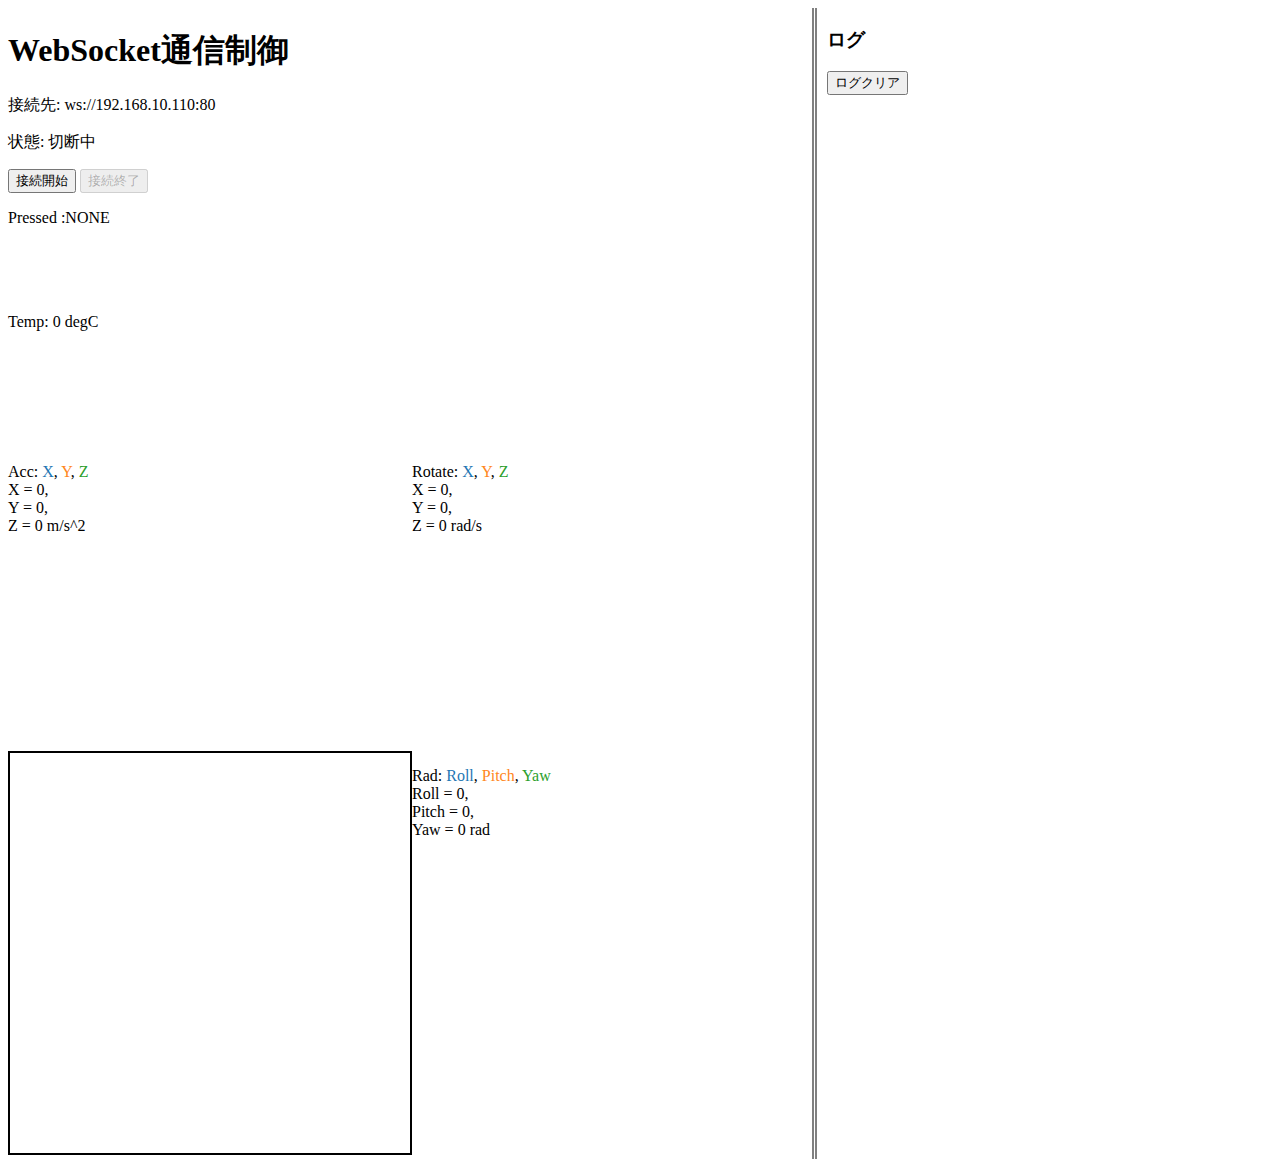
<file: data/index.html>
<!DOCTYPE html>
<html lang="ja">
    <head>
        <meta charset="UTF-8">
        <meta name="viewport" content="width=device-width, initial-scale=1.0">
        <title>WebSocket通信制御</title>
        <style>
            .datafield {
                display: flex;
                justify-content: flex-start;
            }

            .container {
                width: 100%;
                display: flex;
                box-sizing: border-box;
            }

            .XY {
                border: 2px solid black;
                background: white;
            }

            .logs {
                border-left: thick double gray;
                padding-left: 10px;
                word-break: keep-all;
            }


        </style>
    </head>
    <body>
        <div class="container">
            <div>
                <h1>WebSocket通信制御</h1>
                
                <p>接続先: <span id="serverUrl">ws://192.168.10.110:80</span></p>
                <p>状態: <span id="status">切断中</span></p>
                
                <button id="connectBtn">接続開始</button>
                <button id="disconnectBtn" disabled>接続終了</button>
                
                <!--input type="text" id="messageInput" placeholder="メッセージを入力" disabled>
                <button id="sendBtn" disabled>送信</button-->
                
                <div>
                    <p id="pressedBtn">Pressed :NONE</p>
                    <canvas id="buttons" class="buttons" width="200" height="50"></canvas>
                </div>
                <div>
                    <p id="temp">Temp: 0 degC</p>
                    <div id="tempg" class="epoch" style="height: 100px; width: 400px;"></div>
                </div>


                <div class="datafield">
                    <div>
                        <p id="acce">Acc: <font color="#1F77B4">X</font>, <font color="#FF871D">Y</font>, <font color="#2CA02C">Z</font><br>X = 0,<br>Y = 0,<br>Z = 0 m/s^2</p>
                        <div id="acc" class="epoch" style="height: 200px; width: 400px;"></div>
                        <canvas id="XY" class="XY" width="400" height="400"></canvas>
                    </div>
                    <div>
                        <p id="rotate">Rotate: <font color="#1F77B4">X</font>, <font color="#FF871D">Y</font>, <font color="#2CA02C">Z</font><br>X = 0,<br>Y = 0,<br>Z = 0 rad/s</p>
                        <div id="gyro" class="epoch" style="height: 200px; width: 400px;"></div>
                        <p id="radian">Rad: <font color="#1F77B4">Roll</font>, <font color="#FF871D">Pitch</font>, <font color="#2CA02C">Yaw</font><br>Roll = 0,<br>Pitch = 0,<br>Yaw = 0 rad</p>
                        <div id="radi" class="epoch" style="height: 200px; width: 400px;"></div>
                    </div>
                </div>
            </div>
            
            <div class="logs">
                <h3>ログ</h3>
                <div id="log"></div>
                <button onclick="clearLog()">ログクリア</button>
            </div>
        </div>

        <script src="https://ajax.aspnetcdn.com/ajax/jQuery/jquery-2.2.4.min.js"></script>
        <script src="https://d3js.org/d3.v3.min.js"></script>
        <link rel="stylesheet" type="text/css" href="css/epoch.min.css">
        <script src="js/epoch.min.js"></script>
        <script src="js/index.js"></script>
    </body>
</html>
</file>
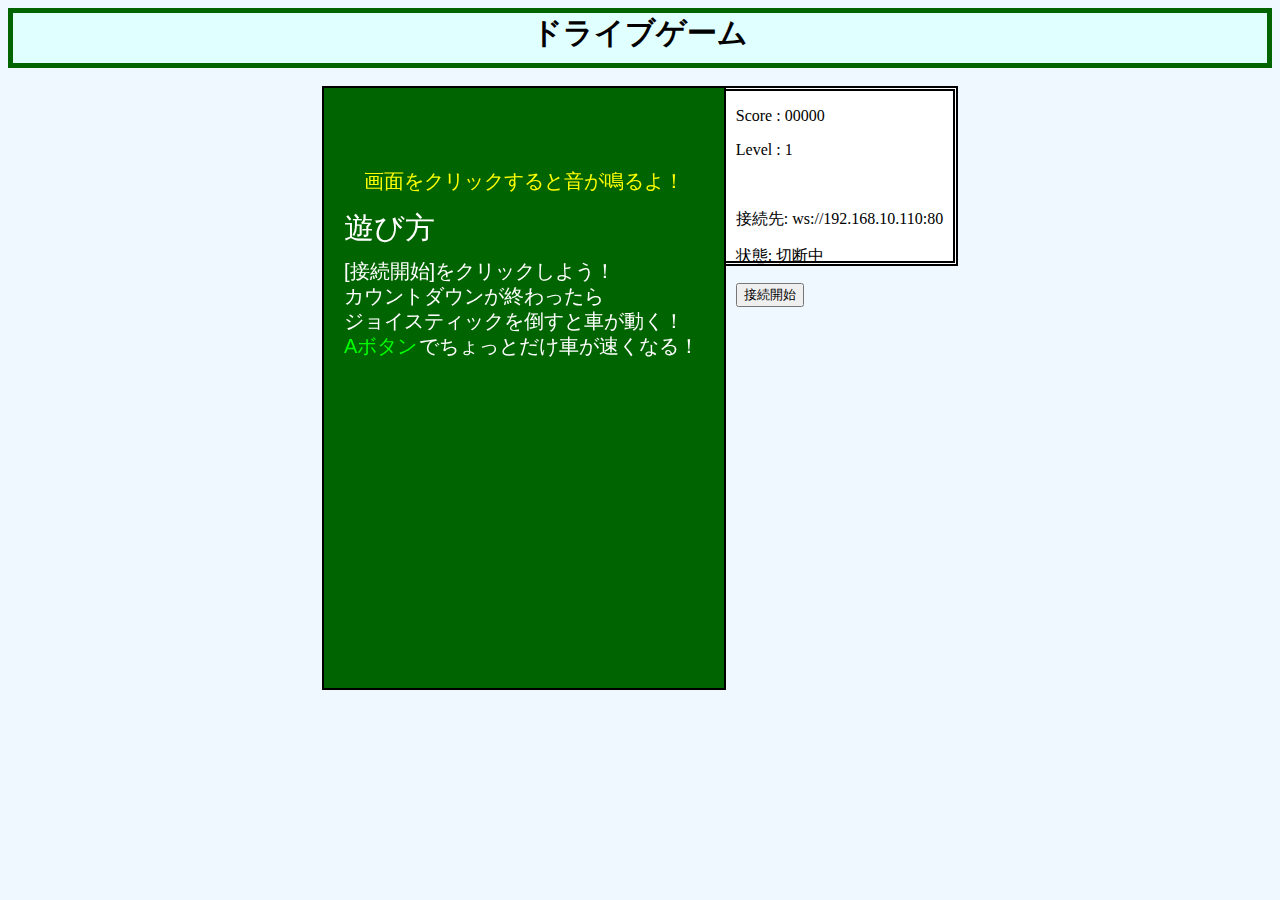
<file: data/game1.html>
<!DOCTYPE html>
<html lang="ja">
    <head>
        <meta charset="UTF-8">
        <meta name="viewport" content="width=device-width, initial-scale=1.0">
        <title>ドライブゲーム</title>
        <link rel="stylesheet" href="css/game1.css">
    </head>
    <body>
        <!--div hidden>Hello World!</div-->
        <div class="header">ドライブゲーム</div>
        <br>
        <div id="gameview" class="gameview">
            <canvas id="view" class="view" width="400" height="600"></canvas>
            <div class="score">
                <p id="score" style="font-family: 'Arial black';">Score : 00000</p>
                <p id="level" style="font-family: 'Arial black';">Level : 1</p>
                <p id="pxd" hidden>xd : 0</p>
                
                <div id="connectview" class="connectview">
                    <br>
                    <p>接続先: <span id="serverUrl">ws://192.168.10.110:80</span></p>
                    <p>状態: <span id="status">切断中</span></p>
                    
                    <button id="connectBtn">接続開始</button>
                </div>
            </div>
        </div>

        

        
        
        <script src="js/game1.js"></script>
    </body>
</html>
</file>
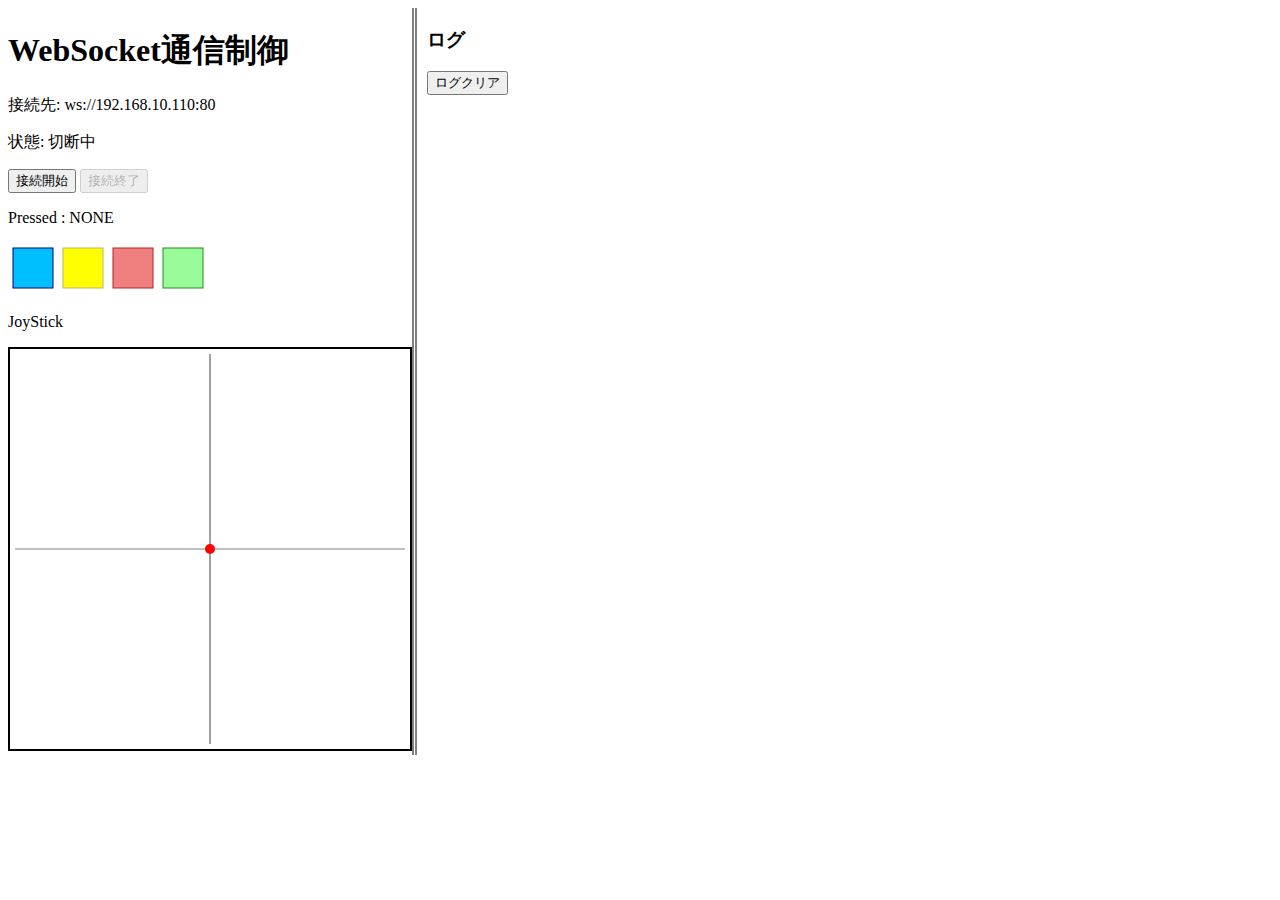
<file: data/indexV2.html>
<!DOCTYPE html>
<html lang="ja">
    <head>
        <meta charset="UTF-8">
        <meta name="viewport" content="width=device-width, initial-scale=1.0">
        <title>WebSocket通信制御</title>
        <style>
            .datafield {
                display: flex;
                justify-content: flex-start;
            }

            .container {
                width: 100%;
                display: flex;
                box-sizing: border-box;
            }

            .XY {
                border: 2px solid black;
                background: white;
            }

            .logs {
                border-left: thick double gray;
                padding-left: 10px;
                word-break: keep-all;
            }


        </style>
    </head>
    <body>
        <div class="container">
            <div>
                <h1>WebSocket通信制御</h1>
                
                <p>接続先: <span id="serverUrl">ws://192.168.10.110:80</span></p>
                <p>状態: <span id="status">切断中</span></p>
                
                <button id="connectBtn">接続開始</button>
                <button id="disconnectBtn" disabled>接続終了</button>
                
                <!--input type="text" id="messageInput" placeholder="メッセージを入力" disabled>
                <button id="sendBtn" disabled>送信</button-->
                
                <div>
                    <p id="pressedBtn">Pressed : NONE</p>
                    <canvas id="buttons" class="buttons" width="200" height="50"></canvas>
                </div>

                <div class="datafield">
                    <div>
                        <p>JoyStick</p>
                        <canvas id="XY" class="XY" width="400" height="400"></canvas>
                    </div>
                </div>
            </div>
            
            <div class="logs">
                <h3>ログ</h3>
                <div id="log"></div>
                <button onclick="clearLog()">ログクリア</button>
            </div>
        </div>

        <script src="js/indexV2.js"></script>
    </body>
</html>
</file>
<file: data/css/game1.css>
body {
    background-color: aliceblue;
}

.view {
    border: 2px solid black;
}

.gameview {
    display: flex;
    justify-content: center;
}

.header {
    height: 60px;
    background-color: lightcyan;
    box-sizing: border-box;
    border: 5px solid darkgreen;
    font-size: 30px;
    font-family: sans-serif;
    font-weight: 1000;
    text-align: center;
}

.score {
    background-color: white;
    height: 170px;
    padding-left: 10px;
    padding-right: 10px;
    border-top: 5px double;
    border-right: 5px double;
    border-bottom: 5px double;
}
</file>
<file: data/css/epoch.min.css>
.epoch .axis path,.epoch .axis line{shape-rendering:crispEdges}.epoch .axis.canvas .tick line{shape-rendering:geometricPrecision}div#_canvas_css_reference{width:0;height:0;position:absolute;top:-1000px;left:-1000px}div#_canvas_css_reference svg{position:absolute;width:0;height:0;top:-1000px;left:-1000px}.epoch{font-family:"Helvetica Neue", Helvetica, Arial, sans-serif;font-size:12pt}.epoch .axis path,.epoch .axis line{fill:transparent;stroke:#000}.epoch .axis .tick text{font-size:9pt}.epoch .line{fill:transparent;stroke-width:2px}.epoch.sparklines .line{stroke-width:1px}.epoch .area{stroke:transparent}.epoch .arc.pie{stroke:#fff;stroke-width:1.5px}.epoch .arc.pie text{stroke:transparent;fill:white;font-size:9pt}.epoch .gauge-labels .value{text-anchor:middle;font-size:140%;fill:#666}.epoch.gauge-tiny{width:120px;height:90px}.epoch.gauge-tiny .gauge-labels .value{font-size:80%}.epoch.gauge-tiny .gauge .arc.outer{stroke-width:2px}.epoch.gauge-small{width:180px;height:135px}.epoch.gauge-small .gauge-labels .value{font-size:120%}.epoch.gauge-small .gauge .arc.outer{stroke-width:3px}.epoch.gauge-medium{width:240px;height:180px}.epoch.gauge-medium .gauge .arc.outer{stroke-width:3px}.epoch.gauge-large{width:320px;height:240px}.epoch.gauge-large .gauge-labels .value{font-size:180%}.epoch .gauge .arc.outer{stroke-width:4px;stroke:#666}.epoch .gauge .arc.inner{stroke-width:1px;stroke:#555}.epoch .gauge .tick{stroke-width:1px;stroke:#555}.epoch .gauge .needle{fill:orange}.epoch .gauge .needle-base{fill:#666}.epoch div.ref.category1,.epoch.category10 div.ref.category1{background-color:#1f77b4}.epoch .category1 .line,.epoch.category10 .category1 .line{stroke:#1f77b4}.epoch .category1 .area,.epoch .category1 .dot,.epoch.category10 .category1 .area,.epoch.category10 .category1 .dot{fill:#1f77b4;stroke:transparent}.epoch .arc.category1 path,.epoch.category10 .arc.category1 path{fill:#1f77b4}.epoch .bar.category1,.epoch.category10 .bar.category1{fill:#1f77b4}.epoch div.ref.category2,.epoch.category10 div.ref.category2{background-color:#ff7f0e}.epoch .category2 .line,.epoch.category10 .category2 .line{stroke:#ff7f0e}.epoch .category2 .area,.epoch .category2 .dot,.epoch.category10 .category2 .area,.epoch.category10 .category2 .dot{fill:#ff7f0e;stroke:transparent}.epoch .arc.category2 path,.epoch.category10 .arc.category2 path{fill:#ff7f0e}.epoch .bar.category2,.epoch.category10 .bar.category2{fill:#ff7f0e}.epoch div.ref.category3,.epoch.category10 div.ref.category3{background-color:#2ca02c}.epoch .category3 .line,.epoch.category10 .category3 .line{stroke:#2ca02c}.epoch .category3 .area,.epoch .category3 .dot,.epoch.category10 .category3 .area,.epoch.category10 .category3 .dot{fill:#2ca02c;stroke:transparent}.epoch .arc.category3 path,.epoch.category10 .arc.category3 path{fill:#2ca02c}.epoch .bar.category3,.epoch.category10 .bar.category3{fill:#2ca02c}.epoch div.ref.category4,.epoch.category10 div.ref.category4{background-color:#d62728}.epoch .category4 .line,.epoch.category10 .category4 .line{stroke:#d62728}.epoch .category4 .area,.epoch .category4 .dot,.epoch.category10 .category4 .area,.epoch.category10 .category4 .dot{fill:#d62728;stroke:transparent}.epoch .arc.category4 path,.epoch.category10 .arc.category4 path{fill:#d62728}.epoch .bar.category4,.epoch.category10 .bar.category4{fill:#d62728}.epoch div.ref.category5,.epoch.category10 div.ref.category5{background-color:#9467bd}.epoch .category5 .line,.epoch.category10 .category5 .line{stroke:#9467bd}.epoch .category5 .area,.epoch .category5 .dot,.epoch.category10 .category5 .area,.epoch.category10 .category5 .dot{fill:#9467bd;stroke:transparent}.epoch .arc.category5 path,.epoch.category10 .arc.category5 path{fill:#9467bd}.epoch .bar.category5,.epoch.category10 .bar.category5{fill:#9467bd}.epoch div.ref.category6,.epoch.category10 div.ref.category6{background-color:#8c564b}.epoch .category6 .line,.epoch.category10 .category6 .line{stroke:#8c564b}.epoch .category6 .area,.epoch .category6 .dot,.epoch.category10 .category6 .area,.epoch.category10 .category6 .dot{fill:#8c564b;stroke:transparent}.epoch .arc.category6 path,.epoch.category10 .arc.category6 path{fill:#8c564b}.epoch .bar.category6,.epoch.category10 .bar.category6{fill:#8c564b}.epoch div.ref.category7,.epoch.category10 div.ref.category7{background-color:#e377c2}.epoch .category7 .line,.epoch.category10 .category7 .line{stroke:#e377c2}.epoch .category7 .area,.epoch .category7 .dot,.epoch.category10 .category7 .area,.epoch.category10 .category7 .dot{fill:#e377c2;stroke:transparent}.epoch .arc.category7 path,.epoch.category10 .arc.category7 path{fill:#e377c2}.epoch .bar.category7,.epoch.category10 .bar.category7{fill:#e377c2}.epoch div.ref.category8,.epoch.category10 div.ref.category8{background-color:#7f7f7f}.epoch .category8 .line,.epoch.category10 .category8 .line{stroke:#7f7f7f}.epoch .category8 .area,.epoch .category8 .dot,.epoch.category10 .category8 .area,.epoch.category10 .category8 .dot{fill:#7f7f7f;stroke:transparent}.epoch .arc.category8 path,.epoch.category10 .arc.category8 path{fill:#7f7f7f}.epoch .bar.category8,.epoch.category10 .bar.category8{fill:#7f7f7f}.epoch div.ref.category9,.epoch.category10 div.ref.category9{background-color:#bcbd22}.epoch .category9 .line,.epoch.category10 .category9 .line{stroke:#bcbd22}.epoch .category9 .area,.epoch .category9 .dot,.epoch.category10 .category9 .area,.epoch.category10 .category9 .dot{fill:#bcbd22;stroke:transparent}.epoch .arc.category9 path,.epoch.category10 .arc.category9 path{fill:#bcbd22}.epoch .bar.category9,.epoch.category10 .bar.category9{fill:#bcbd22}.epoch div.ref.category10,.epoch.category10 div.ref.category10{background-color:#17becf}.epoch .category10 .line,.epoch.category10 .category10 .line{stroke:#17becf}.epoch .category10 .area,.epoch .category10 .dot,.epoch.category10 .category10 .area,.epoch.category10 .category10 .dot{fill:#17becf;stroke:transparent}.epoch .arc.category10 path,.epoch.category10 .arc.category10 path{fill:#17becf}.epoch .bar.category10,.epoch.category10 .bar.category10{fill:#17becf}.epoch.category20 div.ref.category1{background-color:#1f77b4}.epoch.category20 .category1 .line{stroke:#1f77b4}.epoch.category20 .category1 .area,.epoch.category20 .category1 .dot{fill:#1f77b4;stroke:transparent}.epoch.category20 .arc.category1 path{fill:#1f77b4}.epoch.category20 .bar.category1{fill:#1f77b4}.epoch.category20 div.ref.category2{background-color:#aec7e8}.epoch.category20 .category2 .line{stroke:#aec7e8}.epoch.category20 .category2 .area,.epoch.category20 .category2 .dot{fill:#aec7e8;stroke:transparent}.epoch.category20 .arc.category2 path{fill:#aec7e8}.epoch.category20 .bar.category2{fill:#aec7e8}.epoch.category20 div.ref.category3{background-color:#ff7f0e}.epoch.category20 .category3 .line{stroke:#ff7f0e}.epoch.category20 .category3 .area,.epoch.category20 .category3 .dot{fill:#ff7f0e;stroke:transparent}.epoch.category20 .arc.category3 path{fill:#ff7f0e}.epoch.category20 .bar.category3{fill:#ff7f0e}.epoch.category20 div.ref.category4{background-color:#ffbb78}.epoch.category20 .category4 .line{stroke:#ffbb78}.epoch.category20 .category4 .area,.epoch.category20 .category4 .dot{fill:#ffbb78;stroke:transparent}.epoch.category20 .arc.category4 path{fill:#ffbb78}.epoch.category20 .bar.category4{fill:#ffbb78}.epoch.category20 div.ref.category5{background-color:#2ca02c}.epoch.category20 .category5 .line{stroke:#2ca02c}.epoch.category20 .category5 .area,.epoch.category20 .category5 .dot{fill:#2ca02c;stroke:transparent}.epoch.category20 .arc.category5 path{fill:#2ca02c}.epoch.category20 .bar.category5{fill:#2ca02c}.epoch.category20 div.ref.category6{background-color:#98df8a}.epoch.category20 .category6 .line{stroke:#98df8a}.epoch.category20 .category6 .area,.epoch.category20 .category6 .dot{fill:#98df8a;stroke:transparent}.epoch.category20 .arc.category6 path{fill:#98df8a}.epoch.category20 .bar.category6{fill:#98df8a}.epoch.category20 div.ref.category7{background-color:#d62728}.epoch.category20 .category7 .line{stroke:#d62728}.epoch.category20 .category7 .area,.epoch.category20 .category7 .dot{fill:#d62728;stroke:transparent}.epoch.category20 .arc.category7 path{fill:#d62728}.epoch.category20 .bar.category7{fill:#d62728}.epoch.category20 div.ref.category8{background-color:#ff9896}.epoch.category20 .category8 .line{stroke:#ff9896}.epoch.category20 .category8 .area,.epoch.category20 .category8 .dot{fill:#ff9896;stroke:transparent}.epoch.category20 .arc.category8 path{fill:#ff9896}.epoch.category20 .bar.category8{fill:#ff9896}.epoch.category20 div.ref.category9{background-color:#9467bd}.epoch.category20 .category9 .line{stroke:#9467bd}.epoch.category20 .category9 .area,.epoch.category20 .category9 .dot{fill:#9467bd;stroke:transparent}.epoch.category20 .arc.category9 path{fill:#9467bd}.epoch.category20 .bar.category9{fill:#9467bd}.epoch.category20 div.ref.category10{background-color:#c5b0d5}.epoch.category20 .category10 .line{stroke:#c5b0d5}.epoch.category20 .category10 .area,.epoch.category20 .category10 .dot{fill:#c5b0d5;stroke:transparent}.epoch.category20 .arc.category10 path{fill:#c5b0d5}.epoch.category20 .bar.category10{fill:#c5b0d5}.epoch.category20 div.ref.category11{background-color:#8c564b}.epoch.category20 .category11 .line{stroke:#8c564b}.epoch.category20 .category11 .area,.epoch.category20 .category11 .dot{fill:#8c564b;stroke:transparent}.epoch.category20 .arc.category11 path{fill:#8c564b}.epoch.category20 .bar.category11{fill:#8c564b}.epoch.category20 div.ref.category12{background-color:#c49c94}.epoch.category20 .category12 .line{stroke:#c49c94}.epoch.category20 .category12 .area,.epoch.category20 .category12 .dot{fill:#c49c94;stroke:transparent}.epoch.category20 .arc.category12 path{fill:#c49c94}.epoch.category20 .bar.category12{fill:#c49c94}.epoch.category20 div.ref.category13{background-color:#e377c2}.epoch.category20 .category13 .line{stroke:#e377c2}.epoch.category20 .category13 .area,.epoch.category20 .category13 .dot{fill:#e377c2;stroke:transparent}.epoch.category20 .arc.category13 path{fill:#e377c2}.epoch.category20 .bar.category13{fill:#e377c2}.epoch.category20 div.ref.category14{background-color:#f7b6d2}.epoch.category20 .category14 .line{stroke:#f7b6d2}.epoch.category20 .category14 .area,.epoch.category20 .category14 .dot{fill:#f7b6d2;stroke:transparent}.epoch.category20 .arc.category14 path{fill:#f7b6d2}.epoch.category20 .bar.category14{fill:#f7b6d2}.epoch.category20 div.ref.category15{background-color:#7f7f7f}.epoch.category20 .category15 .line{stroke:#7f7f7f}.epoch.category20 .category15 .area,.epoch.category20 .category15 .dot{fill:#7f7f7f;stroke:transparent}.epoch.category20 .arc.category15 path{fill:#7f7f7f}.epoch.category20 .bar.category15{fill:#7f7f7f}.epoch.category20 div.ref.category16{background-color:#c7c7c7}.epoch.category20 .category16 .line{stroke:#c7c7c7}.epoch.category20 .category16 .area,.epoch.category20 .category16 .dot{fill:#c7c7c7;stroke:transparent}.epoch.category20 .arc.category16 path{fill:#c7c7c7}.epoch.category20 .bar.category16{fill:#c7c7c7}.epoch.category20 div.ref.category17{background-color:#bcbd22}.epoch.category20 .category17 .line{stroke:#bcbd22}.epoch.category20 .category17 .area,.epoch.category20 .category17 .dot{fill:#bcbd22;stroke:transparent}.epoch.category20 .arc.category17 path{fill:#bcbd22}.epoch.category20 .bar.category17{fill:#bcbd22}.epoch.category20 div.ref.category18{background-color:#dbdb8d}.epoch.category20 .category18 .line{stroke:#dbdb8d}.epoch.category20 .category18 .area,.epoch.category20 .category18 .dot{fill:#dbdb8d;stroke:transparent}.epoch.category20 .arc.category18 path{fill:#dbdb8d}.epoch.category20 .bar.category18{fill:#dbdb8d}.epoch.category20 div.ref.category19{background-color:#17becf}.epoch.category20 .category19 .line{stroke:#17becf}.epoch.category20 .category19 .area,.epoch.category20 .category19 .dot{fill:#17becf;stroke:transparent}.epoch.category20 .arc.category19 path{fill:#17becf}.epoch.category20 .bar.category19{fill:#17becf}.epoch.category20 div.ref.category20{background-color:#9edae5}.epoch.category20 .category20 .line{stroke:#9edae5}.epoch.category20 .category20 .area,.epoch.category20 .category20 .dot{fill:#9edae5;stroke:transparent}.epoch.category20 .arc.category20 path{fill:#9edae5}.epoch.category20 .bar.category20{fill:#9edae5}.epoch.category20b div.ref.category1{background-color:#393b79}.epoch.category20b .category1 .line{stroke:#393b79}.epoch.category20b .category1 .area,.epoch.category20b .category1 .dot{fill:#393b79;stroke:transparent}.epoch.category20b .arc.category1 path{fill:#393b79}.epoch.category20b .bar.category1{fill:#393b79}.epoch.category20b div.ref.category2{background-color:#5254a3}.epoch.category20b .category2 .line{stroke:#5254a3}.epoch.category20b .category2 .area,.epoch.category20b .category2 .dot{fill:#5254a3;stroke:transparent}.epoch.category20b .arc.category2 path{fill:#5254a3}.epoch.category20b .bar.category2{fill:#5254a3}.epoch.category20b div.ref.category3{background-color:#6b6ecf}.epoch.category20b .category3 .line{stroke:#6b6ecf}.epoch.category20b .category3 .area,.epoch.category20b .category3 .dot{fill:#6b6ecf;stroke:transparent}.epoch.category20b .arc.category3 path{fill:#6b6ecf}.epoch.category20b .bar.category3{fill:#6b6ecf}.epoch.category20b div.ref.category4{background-color:#9c9ede}.epoch.category20b .category4 .line{stroke:#9c9ede}.epoch.category20b .category4 .area,.epoch.category20b .category4 .dot{fill:#9c9ede;stroke:transparent}.epoch.category20b .arc.category4 path{fill:#9c9ede}.epoch.category20b .bar.category4{fill:#9c9ede}.epoch.category20b div.ref.category5{background-color:#637939}.epoch.category20b .category5 .line{stroke:#637939}.epoch.category20b .category5 .area,.epoch.category20b .category5 .dot{fill:#637939;stroke:transparent}.epoch.category20b .arc.category5 path{fill:#637939}.epoch.category20b .bar.category5{fill:#637939}.epoch.category20b div.ref.category6{background-color:#8ca252}.epoch.category20b .category6 .line{stroke:#8ca252}.epoch.category20b .category6 .area,.epoch.category20b .category6 .dot{fill:#8ca252;stroke:transparent}.epoch.category20b .arc.category6 path{fill:#8ca252}.epoch.category20b .bar.category6{fill:#8ca252}.epoch.category20b div.ref.category7{background-color:#b5cf6b}.epoch.category20b .category7 .line{stroke:#b5cf6b}.epoch.category20b .category7 .area,.epoch.category20b .category7 .dot{fill:#b5cf6b;stroke:transparent}.epoch.category20b .arc.category7 path{fill:#b5cf6b}.epoch.category20b .bar.category7{fill:#b5cf6b}.epoch.category20b div.ref.category8{background-color:#cedb9c}.epoch.category20b .category8 .line{stroke:#cedb9c}.epoch.category20b .category8 .area,.epoch.category20b .category8 .dot{fill:#cedb9c;stroke:transparent}.epoch.category20b .arc.category8 path{fill:#cedb9c}.epoch.category20b .bar.category8{fill:#cedb9c}.epoch.category20b div.ref.category9{background-color:#8c6d31}.epoch.category20b .category9 .line{stroke:#8c6d31}.epoch.category20b .category9 .area,.epoch.category20b .category9 .dot{fill:#8c6d31;stroke:transparent}.epoch.category20b .arc.category9 path{fill:#8c6d31}.epoch.category20b .bar.category9{fill:#8c6d31}.epoch.category20b div.ref.category10{background-color:#bd9e39}.epoch.category20b .category10 .line{stroke:#bd9e39}.epoch.category20b .category10 .area,.epoch.category20b .category10 .dot{fill:#bd9e39;stroke:transparent}.epoch.category20b .arc.category10 path{fill:#bd9e39}.epoch.category20b .bar.category10{fill:#bd9e39}.epoch.category20b div.ref.category11{background-color:#e7ba52}.epoch.category20b .category11 .line{stroke:#e7ba52}.epoch.category20b .category11 .area,.epoch.category20b .category11 .dot{fill:#e7ba52;stroke:transparent}.epoch.category20b .arc.category11 path{fill:#e7ba52}.epoch.category20b .bar.category11{fill:#e7ba52}.epoch.category20b div.ref.category12{background-color:#e7cb94}.epoch.category20b .category12 .line{stroke:#e7cb94}.epoch.category20b .category12 .area,.epoch.category20b .category12 .dot{fill:#e7cb94;stroke:transparent}.epoch.category20b .arc.category12 path{fill:#e7cb94}.epoch.category20b .bar.category12{fill:#e7cb94}.epoch.category20b div.ref.category13{background-color:#843c39}.epoch.category20b .category13 .line{stroke:#843c39}.epoch.category20b .category13 .area,.epoch.category20b .category13 .dot{fill:#843c39;stroke:transparent}.epoch.category20b .arc.category13 path{fill:#843c39}.epoch.category20b .bar.category13{fill:#843c39}.epoch.category20b div.ref.category14{background-color:#ad494a}.epoch.category20b .category14 .line{stroke:#ad494a}.epoch.category20b .category14 .area,.epoch.category20b .category14 .dot{fill:#ad494a;stroke:transparent}.epoch.category20b .arc.category14 path{fill:#ad494a}.epoch.category20b .bar.category14{fill:#ad494a}.epoch.category20b div.ref.category15{background-color:#d6616b}.epoch.category20b .category15 .line{stroke:#d6616b}.epoch.category20b .category15 .area,.epoch.category20b .category15 .dot{fill:#d6616b;stroke:transparent}.epoch.category20b .arc.category15 path{fill:#d6616b}.epoch.category20b .bar.category15{fill:#d6616b}.epoch.category20b div.ref.category16{background-color:#e7969c}.epoch.category20b .category16 .line{stroke:#e7969c}.epoch.category20b .category16 .area,.epoch.category20b .category16 .dot{fill:#e7969c;stroke:transparent}.epoch.category20b .arc.category16 path{fill:#e7969c}.epoch.category20b .bar.category16{fill:#e7969c}.epoch.category20b div.ref.category17{background-color:#7b4173}.epoch.category20b .category17 .line{stroke:#7b4173}.epoch.category20b .category17 .area,.epoch.category20b .category17 .dot{fill:#7b4173;stroke:transparent}.epoch.category20b .arc.category17 path{fill:#7b4173}.epoch.category20b .bar.category17{fill:#7b4173}.epoch.category20b div.ref.category18{background-color:#a55194}.epoch.category20b .category18 .line{stroke:#a55194}.epoch.category20b .category18 .area,.epoch.category20b .category18 .dot{fill:#a55194;stroke:transparent}.epoch.category20b .arc.category18 path{fill:#a55194}.epoch.category20b .bar.category18{fill:#a55194}.epoch.category20b div.ref.category19{background-color:#ce6dbd}.epoch.category20b .category19 .line{stroke:#ce6dbd}.epoch.category20b .category19 .area,.epoch.category20b .category19 .dot{fill:#ce6dbd;stroke:transparent}.epoch.category20b .arc.category19 path{fill:#ce6dbd}.epoch.category20b .bar.category19{fill:#ce6dbd}.epoch.category20b div.ref.category20{background-color:#de9ed6}.epoch.category20b .category20 .line{stroke:#de9ed6}.epoch.category20b .category20 .area,.epoch.category20b .category20 .dot{fill:#de9ed6;stroke:transparent}.epoch.category20b .arc.category20 path{fill:#de9ed6}.epoch.category20b .bar.category20{fill:#de9ed6}.epoch.category20c div.ref.category1{background-color:#3182bd}.epoch.category20c .category1 .line{stroke:#3182bd}.epoch.category20c .category1 .area,.epoch.category20c .category1 .dot{fill:#3182bd;stroke:transparent}.epoch.category20c .arc.category1 path{fill:#3182bd}.epoch.category20c .bar.category1{fill:#3182bd}.epoch.category20c div.ref.category2{background-color:#6baed6}.epoch.category20c .category2 .line{stroke:#6baed6}.epoch.category20c .category2 .area,.epoch.category20c .category2 .dot{fill:#6baed6;stroke:transparent}.epoch.category20c .arc.category2 path{fill:#6baed6}.epoch.category20c .bar.category2{fill:#6baed6}.epoch.category20c div.ref.category3{background-color:#9ecae1}.epoch.category20c .category3 .line{stroke:#9ecae1}.epoch.category20c .category3 .area,.epoch.category20c .category3 .dot{fill:#9ecae1;stroke:transparent}.epoch.category20c .arc.category3 path{fill:#9ecae1}.epoch.category20c .bar.category3{fill:#9ecae1}.epoch.category20c div.ref.category4{background-color:#c6dbef}.epoch.category20c .category4 .line{stroke:#c6dbef}.epoch.category20c .category4 .area,.epoch.category20c .category4 .dot{fill:#c6dbef;stroke:transparent}.epoch.category20c .arc.category4 path{fill:#c6dbef}.epoch.category20c .bar.category4{fill:#c6dbef}.epoch.category20c div.ref.category5{background-color:#e6550d}.epoch.category20c .category5 .line{stroke:#e6550d}.epoch.category20c .category5 .area,.epoch.category20c .category5 .dot{fill:#e6550d;stroke:transparent}.epoch.category20c .arc.category5 path{fill:#e6550d}.epoch.category20c .bar.category5{fill:#e6550d}.epoch.category20c div.ref.category6{background-color:#fd8d3c}.epoch.category20c .category6 .line{stroke:#fd8d3c}.epoch.category20c .category6 .area,.epoch.category20c .category6 .dot{fill:#fd8d3c;stroke:transparent}.epoch.category20c .arc.category6 path{fill:#fd8d3c}.epoch.category20c .bar.category6{fill:#fd8d3c}.epoch.category20c div.ref.category7{background-color:#fdae6b}.epoch.category20c .category7 .line{stroke:#fdae6b}.epoch.category20c .category7 .area,.epoch.category20c .category7 .dot{fill:#fdae6b;stroke:transparent}.epoch.category20c .arc.category7 path{fill:#fdae6b}.epoch.category20c .bar.category7{fill:#fdae6b}.epoch.category20c div.ref.category8{background-color:#fdd0a2}.epoch.category20c .category8 .line{stroke:#fdd0a2}.epoch.category20c .category8 .area,.epoch.category20c .category8 .dot{fill:#fdd0a2;stroke:transparent}.epoch.category20c .arc.category8 path{fill:#fdd0a2}.epoch.category20c .bar.category8{fill:#fdd0a2}.epoch.category20c div.ref.category9{background-color:#31a354}.epoch.category20c .category9 .line{stroke:#31a354}.epoch.category20c .category9 .area,.epoch.category20c .category9 .dot{fill:#31a354;stroke:transparent}.epoch.category20c .arc.category9 path{fill:#31a354}.epoch.category20c .bar.category9{fill:#31a354}.epoch.category20c div.ref.category10{background-color:#74c476}.epoch.category20c .category10 .line{stroke:#74c476}.epoch.category20c .category10 .area,.epoch.category20c .category10 .dot{fill:#74c476;stroke:transparent}.epoch.category20c .arc.category10 path{fill:#74c476}.epoch.category20c .bar.category10{fill:#74c476}.epoch.category20c div.ref.category11{background-color:#a1d99b}.epoch.category20c .category11 .line{stroke:#a1d99b}.epoch.category20c .category11 .area,.epoch.category20c .category11 .dot{fill:#a1d99b;stroke:transparent}.epoch.category20c .arc.category11 path{fill:#a1d99b}.epoch.category20c .bar.category11{fill:#a1d99b}.epoch.category20c div.ref.category12{background-color:#c7e9c0}.epoch.category20c .category12 .line{stroke:#c7e9c0}.epoch.category20c .category12 .area,.epoch.category20c .category12 .dot{fill:#c7e9c0;stroke:transparent}.epoch.category20c .arc.category12 path{fill:#c7e9c0}.epoch.category20c .bar.category12{fill:#c7e9c0}.epoch.category20c div.ref.category13{background-color:#756bb1}.epoch.category20c .category13 .line{stroke:#756bb1}.epoch.category20c .category13 .area,.epoch.category20c .category13 .dot{fill:#756bb1;stroke:transparent}.epoch.category20c .arc.category13 path{fill:#756bb1}.epoch.category20c .bar.category13{fill:#756bb1}.epoch.category20c div.ref.category14{background-color:#9e9ac8}.epoch.category20c .category14 .line{stroke:#9e9ac8}.epoch.category20c .category14 .area,.epoch.category20c .category14 .dot{fill:#9e9ac8;stroke:transparent}.epoch.category20c .arc.category14 path{fill:#9e9ac8}.epoch.category20c .bar.category14{fill:#9e9ac8}.epoch.category20c div.ref.category15{background-color:#bcbddc}.epoch.category20c .category15 .line{stroke:#bcbddc}.epoch.category20c .category15 .area,.epoch.category20c .category15 .dot{fill:#bcbddc;stroke:transparent}.epoch.category20c .arc.category15 path{fill:#bcbddc}.epoch.category20c .bar.category15{fill:#bcbddc}.epoch.category20c div.ref.category16{background-color:#dadaeb}.epoch.category20c .category16 .line{stroke:#dadaeb}.epoch.category20c .category16 .area,.epoch.category20c .category16 .dot{fill:#dadaeb;stroke:transparent}.epoch.category20c .arc.category16 path{fill:#dadaeb}.epoch.category20c .bar.category16{fill:#dadaeb}.epoch.category20c div.ref.category17{background-color:#636363}.epoch.category20c .category17 .line{stroke:#636363}.epoch.category20c .category17 .area,.epoch.category20c .category17 .dot{fill:#636363;stroke:transparent}.epoch.category20c .arc.category17 path{fill:#636363}.epoch.category20c .bar.category17{fill:#636363}.epoch.category20c div.ref.category18{background-color:#969696}.epoch.category20c .category18 .line{stroke:#969696}.epoch.category20c .category18 .area,.epoch.category20c .category18 .dot{fill:#969696;stroke:transparent}.epoch.category20c .arc.category18 path{fill:#969696}.epoch.category20c .bar.category18{fill:#969696}.epoch.category20c div.ref.category19{background-color:#bdbdbd}.epoch.category20c .category19 .line{stroke:#bdbdbd}.epoch.category20c .category19 .area,.epoch.category20c .category19 .dot{fill:#bdbdbd;stroke:transparent}.epoch.category20c .arc.category19 path{fill:#bdbdbd}.epoch.category20c .bar.category19{fill:#bdbdbd}.epoch.category20c div.ref.category20{background-color:#d9d9d9}.epoch.category20c .category20 .line{stroke:#d9d9d9}.epoch.category20c .category20 .area,.epoch.category20c .category20 .dot{fill:#d9d9d9;stroke:transparent}.epoch.category20c .arc.category20 path{fill:#d9d9d9}.epoch.category20c .bar.category20{fill:#d9d9d9}.epoch .category1 .bucket,.epoch.heatmap5 .category1 .bucket{fill:#1f77b4}.epoch .category2 .bucket,.epoch.heatmap5 .category2 .bucket{fill:#2ca02c}.epoch .category3 .bucket,.epoch.heatmap5 .category3 .bucket{fill:#d62728}.epoch .category4 .bucket,.epoch.heatmap5 .category4 .bucket{fill:#8c564b}.epoch .category5 .bucket,.epoch.heatmap5 .category5 .bucket{fill:#7f7f7f}.epoch-theme-dark .epoch .axis path,.epoch-theme-dark .epoch .axis line{stroke:#d0d0d0}.epoch-theme-dark .epoch .axis .tick text{fill:#d0d0d0}.epoch-theme-dark .arc.pie{stroke:#333}.epoch-theme-dark .arc.pie text{fill:#333}.epoch-theme-dark .epoch .gauge-labels .value{fill:#BBB}.epoch-theme-dark .epoch .gauge .arc.outer{stroke:#999}.epoch-theme-dark .epoch .gauge .arc.inner{stroke:#AAA}.epoch-theme-dark .epoch .gauge .tick{stroke:#AAA}.epoch-theme-dark .epoch .gauge .needle{fill:#F3DE88}.epoch-theme-dark .epoch .gauge .needle-base{fill:#999}.epoch-theme-dark .epoch div.ref.category1,.epoch-theme-dark .epoch.category10 div.ref.category1{background-color:#909CFF}.epoch-theme-dark .epoch .category1 .line,.epoch-theme-dark .epoch.category10 .category1 .line{stroke:#909CFF}.epoch-theme-dark .epoch .category1 .area,.epoch-theme-dark .epoch .category1 .dot,.epoch-theme-dark .epoch.category10 .category1 .area,.epoch-theme-dark .epoch.category10 .category1 .dot{fill:#909CFF;stroke:transparent}.epoch-theme-dark .epoch .arc.category1 path,.epoch-theme-dark .epoch.category10 .arc.category1 path{fill:#909CFF}.epoch-theme-dark .epoch .bar.category1,.epoch-theme-dark .epoch.category10 .bar.category1{fill:#909CFF}.epoch-theme-dark .epoch div.ref.category2,.epoch-theme-dark .epoch.category10 div.ref.category2{background-color:#FFAC89}.epoch-theme-dark .epoch .category2 .line,.epoch-theme-dark .epoch.category10 .category2 .line{stroke:#FFAC89}.epoch-theme-dark .epoch .category2 .area,.epoch-theme-dark .epoch .category2 .dot,.epoch-theme-dark .epoch.category10 .category2 .area,.epoch-theme-dark .epoch.category10 .category2 .dot{fill:#FFAC89;stroke:transparent}.epoch-theme-dark .epoch .arc.category2 path,.epoch-theme-dark .epoch.category10 .arc.category2 path{fill:#FFAC89}.epoch-theme-dark .epoch .bar.category2,.epoch-theme-dark .epoch.category10 .bar.category2{fill:#FFAC89}.epoch-theme-dark .epoch div.ref.category3,.epoch-theme-dark .epoch.category10 div.ref.category3{background-color:#E889E8}.epoch-theme-dark .epoch .category3 .line,.epoch-theme-dark .epoch.category10 .category3 .line{stroke:#E889E8}.epoch-theme-dark .epoch .category3 .area,.epoch-theme-dark .epoch .category3 .dot,.epoch-theme-dark .epoch.category10 .category3 .area,.epoch-theme-dark .epoch.category10 .category3 .dot{fill:#E889E8;stroke:transparent}.epoch-theme-dark .epoch .arc.category3 path,.epoch-theme-dark .epoch.category10 .arc.category3 path{fill:#E889E8}.epoch-theme-dark .epoch .bar.category3,.epoch-theme-dark .epoch.category10 .bar.category3{fill:#E889E8}.epoch-theme-dark .epoch div.ref.category4,.epoch-theme-dark .epoch.category10 div.ref.category4{background-color:#78E8D3}.epoch-theme-dark .epoch .category4 .line,.epoch-theme-dark .epoch.category10 .category4 .line{stroke:#78E8D3}.epoch-theme-dark .epoch .category4 .area,.epoch-theme-dark .epoch .category4 .dot,.epoch-theme-dark .epoch.category10 .category4 .area,.epoch-theme-dark .epoch.category10 .category4 .dot{fill:#78E8D3;stroke:transparent}.epoch-theme-dark .epoch .arc.category4 path,.epoch-theme-dark .epoch.category10 .arc.category4 path{fill:#78E8D3}.epoch-theme-dark .epoch .bar.category4,.epoch-theme-dark .epoch.category10 .bar.category4{fill:#78E8D3}.epoch-theme-dark .epoch div.ref.category5,.epoch-theme-dark .epoch.category10 div.ref.category5{background-color:#C2FF97}.epoch-theme-dark .epoch .category5 .line,.epoch-theme-dark .epoch.category10 .category5 .line{stroke:#C2FF97}.epoch-theme-dark .epoch .category5 .area,.epoch-theme-dark .epoch .category5 .dot,.epoch-theme-dark .epoch.category10 .category5 .area,.epoch-theme-dark .epoch.category10 .category5 .dot{fill:#C2FF97;stroke:transparent}.epoch-theme-dark .epoch .arc.category5 path,.epoch-theme-dark .epoch.category10 .arc.category5 path{fill:#C2FF97}.epoch-theme-dark .epoch .bar.category5,.epoch-theme-dark .epoch.category10 .bar.category5{fill:#C2FF97}.epoch-theme-dark .epoch div.ref.category6,.epoch-theme-dark .epoch.category10 div.ref.category6{background-color:#B7BCD1}.epoch-theme-dark .epoch .category6 .line,.epoch-theme-dark .epoch.category10 .category6 .line{stroke:#B7BCD1}.epoch-theme-dark .epoch .category6 .area,.epoch-theme-dark .epoch .category6 .dot,.epoch-theme-dark .epoch.category10 .category6 .area,.epoch-theme-dark .epoch.category10 .category6 .dot{fill:#B7BCD1;stroke:transparent}.epoch-theme-dark .epoch .arc.category6 path,.epoch-theme-dark .epoch.category10 .arc.category6 path{fill:#B7BCD1}.epoch-theme-dark .epoch .bar.category6,.epoch-theme-dark .epoch.category10 .bar.category6{fill:#B7BCD1}.epoch-theme-dark .epoch div.ref.category7,.epoch-theme-dark .epoch.category10 div.ref.category7{background-color:#FF857F}.epoch-theme-dark .epoch .category7 .line,.epoch-theme-dark .epoch.category10 .category7 .line{stroke:#FF857F}.epoch-theme-dark .epoch .category7 .area,.epoch-theme-dark .epoch .category7 .dot,.epoch-theme-dark .epoch.category10 .category7 .area,.epoch-theme-dark .epoch.category10 .category7 .dot{fill:#FF857F;stroke:transparent}.epoch-theme-dark .epoch .arc.category7 path,.epoch-theme-dark .epoch.category10 .arc.category7 path{fill:#FF857F}.epoch-theme-dark .epoch .bar.category7,.epoch-theme-dark .epoch.category10 .bar.category7{fill:#FF857F}.epoch-theme-dark .epoch div.ref.category8,.epoch-theme-dark .epoch.category10 div.ref.category8{background-color:#F3DE88}.epoch-theme-dark .epoch .category8 .line,.epoch-theme-dark .epoch.category10 .category8 .line{stroke:#F3DE88}.epoch-theme-dark .epoch .category8 .area,.epoch-theme-dark .epoch .category8 .dot,.epoch-theme-dark .epoch.category10 .category8 .area,.epoch-theme-dark .epoch.category10 .category8 .dot{fill:#F3DE88;stroke:transparent}.epoch-theme-dark .epoch .arc.category8 path,.epoch-theme-dark .epoch.category10 .arc.category8 path{fill:#F3DE88}.epoch-theme-dark .epoch .bar.category8,.epoch-theme-dark .epoch.category10 .bar.category8{fill:#F3DE88}.epoch-theme-dark .epoch div.ref.category9,.epoch-theme-dark .epoch.category10 div.ref.category9{background-color:#C9935E}.epoch-theme-dark .epoch .category9 .line,.epoch-theme-dark .epoch.category10 .category9 .line{stroke:#C9935E}.epoch-theme-dark .epoch .category9 .area,.epoch-theme-dark .epoch .category9 .dot,.epoch-theme-dark .epoch.category10 .category9 .area,.epoch-theme-dark .epoch.category10 .category9 .dot{fill:#C9935E;stroke:transparent}.epoch-theme-dark .epoch .arc.category9 path,.epoch-theme-dark .epoch.category10 .arc.category9 path{fill:#C9935E}.epoch-theme-dark .epoch .bar.category9,.epoch-theme-dark .epoch.category10 .bar.category9{fill:#C9935E}.epoch-theme-dark .epoch div.ref.category10,.epoch-theme-dark .epoch.category10 div.ref.category10{background-color:#A488FF}.epoch-theme-dark .epoch .category10 .line,.epoch-theme-dark .epoch.category10 .category10 .line{stroke:#A488FF}.epoch-theme-dark .epoch .category10 .area,.epoch-theme-dark .epoch .category10 .dot,.epoch-theme-dark .epoch.category10 .category10 .area,.epoch-theme-dark .epoch.category10 .category10 .dot{fill:#A488FF;stroke:transparent}.epoch-theme-dark .epoch .arc.category10 path,.epoch-theme-dark .epoch.category10 .arc.category10 path{fill:#A488FF}.epoch-theme-dark .epoch .bar.category10,.epoch-theme-dark .epoch.category10 .bar.category10{fill:#A488FF}.epoch-theme-dark .epoch.category20 div.ref.category1{background-color:#909CFF}.epoch-theme-dark .epoch.category20 .category1 .line{stroke:#909CFF}.epoch-theme-dark .epoch.category20 .category1 .area,.epoch-theme-dark .epoch.category20 .category1 .dot{fill:#909CFF;stroke:transparent}.epoch-theme-dark .epoch.category20 .arc.category1 path{fill:#909CFF}.epoch-theme-dark .epoch.category20 .bar.category1{fill:#909CFF}.epoch-theme-dark .epoch.category20 div.ref.category2{background-color:#626AAD}.epoch-theme-dark .epoch.category20 .category2 .line{stroke:#626AAD}.epoch-theme-dark .epoch.category20 .category2 .area,.epoch-theme-dark .epoch.category20 .category2 .dot{fill:#626AAD;stroke:transparent}.epoch-theme-dark .epoch.category20 .arc.category2 path{fill:#626AAD}.epoch-theme-dark .epoch.category20 .bar.category2{fill:#626AAD}.epoch-theme-dark .epoch.category20 div.ref.category3{background-color:#FFAC89}.epoch-theme-dark .epoch.category20 .category3 .line{stroke:#FFAC89}.epoch-theme-dark .epoch.category20 .category3 .area,.epoch-theme-dark .epoch.category20 .category3 .dot{fill:#FFAC89;stroke:transparent}.epoch-theme-dark .epoch.category20 .arc.category3 path{fill:#FFAC89}.epoch-theme-dark .epoch.category20 .bar.category3{fill:#FFAC89}.epoch-theme-dark .epoch.category20 div.ref.category4{background-color:#BD7F66}.epoch-theme-dark .epoch.category20 .category4 .line{stroke:#BD7F66}.epoch-theme-dark .epoch.category20 .category4 .area,.epoch-theme-dark .epoch.category20 .category4 .dot{fill:#BD7F66;stroke:transparent}.epoch-theme-dark .epoch.category20 .arc.category4 path{fill:#BD7F66}.epoch-theme-dark .epoch.category20 .bar.category4{fill:#BD7F66}.epoch-theme-dark .epoch.category20 div.ref.category5{background-color:#E889E8}.epoch-theme-dark .epoch.category20 .category5 .line{stroke:#E889E8}.epoch-theme-dark .epoch.category20 .category5 .area,.epoch-theme-dark .epoch.category20 .category5 .dot{fill:#E889E8;stroke:transparent}.epoch-theme-dark .epoch.category20 .arc.category5 path{fill:#E889E8}.epoch-theme-dark .epoch.category20 .bar.category5{fill:#E889E8}.epoch-theme-dark .epoch.category20 div.ref.category6{background-color:#995A99}.epoch-theme-dark .epoch.category20 .category6 .line{stroke:#995A99}.epoch-theme-dark .epoch.category20 .category6 .area,.epoch-theme-dark .epoch.category20 .category6 .dot{fill:#995A99;stroke:transparent}.epoch-theme-dark .epoch.category20 .arc.category6 path{fill:#995A99}.epoch-theme-dark .epoch.category20 .bar.category6{fill:#995A99}.epoch-theme-dark .epoch.category20 div.ref.category7{background-color:#78E8D3}.epoch-theme-dark .epoch.category20 .category7 .line{stroke:#78E8D3}.epoch-theme-dark .epoch.category20 .category7 .area,.epoch-theme-dark .epoch.category20 .category7 .dot{fill:#78E8D3;stroke:transparent}.epoch-theme-dark .epoch.category20 .arc.category7 path{fill:#78E8D3}.epoch-theme-dark .epoch.category20 .bar.category7{fill:#78E8D3}.epoch-theme-dark .epoch.category20 div.ref.category8{background-color:#4F998C}.epoch-theme-dark .epoch.category20 .category8 .line{stroke:#4F998C}.epoch-theme-dark .epoch.category20 .category8 .area,.epoch-theme-dark .epoch.category20 .category8 .dot{fill:#4F998C;stroke:transparent}.epoch-theme-dark .epoch.category20 .arc.category8 path{fill:#4F998C}.epoch-theme-dark .epoch.category20 .bar.category8{fill:#4F998C}.epoch-theme-dark .epoch.category20 div.ref.category9{background-color:#C2FF97}.epoch-theme-dark .epoch.category20 .category9 .line{stroke:#C2FF97}.epoch-theme-dark .epoch.category20 .category9 .area,.epoch-theme-dark .epoch.category20 .category9 .dot{fill:#C2FF97;stroke:transparent}.epoch-theme-dark .epoch.category20 .arc.category9 path{fill:#C2FF97}.epoch-theme-dark .epoch.category20 .bar.category9{fill:#C2FF97}.epoch-theme-dark .epoch.category20 div.ref.category10{background-color:#789E5E}.epoch-theme-dark .epoch.category20 .category10 .line{stroke:#789E5E}.epoch-theme-dark .epoch.category20 .category10 .area,.epoch-theme-dark .epoch.category20 .category10 .dot{fill:#789E5E;stroke:transparent}.epoch-theme-dark .epoch.category20 .arc.category10 path{fill:#789E5E}.epoch-theme-dark .epoch.category20 .bar.category10{fill:#789E5E}.epoch-theme-dark .epoch.category20 div.ref.category11{background-color:#B7BCD1}.epoch-theme-dark .epoch.category20 .category11 .line{stroke:#B7BCD1}.epoch-theme-dark .epoch.category20 .category11 .area,.epoch-theme-dark .epoch.category20 .category11 .dot{fill:#B7BCD1;stroke:transparent}.epoch-theme-dark .epoch.category20 .arc.category11 path{fill:#B7BCD1}.epoch-theme-dark .epoch.category20 .bar.category11{fill:#B7BCD1}.epoch-theme-dark .epoch.category20 div.ref.category12{background-color:#7F8391}.epoch-theme-dark .epoch.category20 .category12 .line{stroke:#7F8391}.epoch-theme-dark .epoch.category20 .category12 .area,.epoch-theme-dark .epoch.category20 .category12 .dot{fill:#7F8391;stroke:transparent}.epoch-theme-dark .epoch.category20 .arc.category12 path{fill:#7F8391}.epoch-theme-dark .epoch.category20 .bar.category12{fill:#7F8391}.epoch-theme-dark .epoch.category20 div.ref.category13{background-color:#CCB889}.epoch-theme-dark .epoch.category20 .category13 .line{stroke:#CCB889}.epoch-theme-dark .epoch.category20 .category13 .area,.epoch-theme-dark .epoch.category20 .category13 .dot{fill:#CCB889;stroke:transparent}.epoch-theme-dark .epoch.category20 .arc.category13 path{fill:#CCB889}.epoch-theme-dark .epoch.category20 .bar.category13{fill:#CCB889}.epoch-theme-dark .epoch.category20 div.ref.category14{background-color:#A1906B}.epoch-theme-dark .epoch.category20 .category14 .line{stroke:#A1906B}.epoch-theme-dark .epoch.category20 .category14 .area,.epoch-theme-dark .epoch.category20 .category14 .dot{fill:#A1906B;stroke:transparent}.epoch-theme-dark .epoch.category20 .arc.category14 path{fill:#A1906B}.epoch-theme-dark .epoch.category20 .bar.category14{fill:#A1906B}.epoch-theme-dark .epoch.category20 div.ref.category15{background-color:#F3DE88}.epoch-theme-dark .epoch.category20 .category15 .line{stroke:#F3DE88}.epoch-theme-dark .epoch.category20 .category15 .area,.epoch-theme-dark .epoch.category20 .category15 .dot{fill:#F3DE88;stroke:transparent}.epoch-theme-dark .epoch.category20 .arc.category15 path{fill:#F3DE88}.epoch-theme-dark .epoch.category20 .bar.category15{fill:#F3DE88}.epoch-theme-dark .epoch.category20 div.ref.category16{background-color:#A89A5E}.epoch-theme-dark .epoch.category20 .category16 .line{stroke:#A89A5E}.epoch-theme-dark .epoch.category20 .category16 .area,.epoch-theme-dark .epoch.category20 .category16 .dot{fill:#A89A5E;stroke:transparent}.epoch-theme-dark .epoch.category20 .arc.category16 path{fill:#A89A5E}.epoch-theme-dark .epoch.category20 .bar.category16{fill:#A89A5E}.epoch-theme-dark .epoch.category20 div.ref.category17{background-color:#FF857F}.epoch-theme-dark .epoch.category20 .category17 .line{stroke:#FF857F}.epoch-theme-dark .epoch.category20 .category17 .area,.epoch-theme-dark .epoch.category20 .category17 .dot{fill:#FF857F;stroke:transparent}.epoch-theme-dark .epoch.category20 .arc.category17 path{fill:#FF857F}.epoch-theme-dark .epoch.category20 .bar.category17{fill:#FF857F}.epoch-theme-dark .epoch.category20 div.ref.category18{background-color:#BA615D}.epoch-theme-dark .epoch.category20 .category18 .line{stroke:#BA615D}.epoch-theme-dark .epoch.category20 .category18 .area,.epoch-theme-dark .epoch.category20 .category18 .dot{fill:#BA615D;stroke:transparent}.epoch-theme-dark .epoch.category20 .arc.category18 path{fill:#BA615D}.epoch-theme-dark .epoch.category20 .bar.category18{fill:#BA615D}.epoch-theme-dark .epoch.category20 div.ref.category19{background-color:#A488FF}.epoch-theme-dark .epoch.category20 .category19 .line{stroke:#A488FF}.epoch-theme-dark .epoch.category20 .category19 .area,.epoch-theme-dark .epoch.category20 .category19 .dot{fill:#A488FF;stroke:transparent}.epoch-theme-dark .epoch.category20 .arc.category19 path{fill:#A488FF}.epoch-theme-dark .epoch.category20 .bar.category19{fill:#A488FF}.epoch-theme-dark .epoch.category20 div.ref.category20{background-color:#7662B8}.epoch-theme-dark .epoch.category20 .category20 .line{stroke:#7662B8}.epoch-theme-dark .epoch.category20 .category20 .area,.epoch-theme-dark .epoch.category20 .category20 .dot{fill:#7662B8;stroke:transparent}.epoch-theme-dark .epoch.category20 .arc.category20 path{fill:#7662B8}.epoch-theme-dark .epoch.category20 .bar.category20{fill:#7662B8}.epoch-theme-dark .epoch.category20b div.ref.category1{background-color:#909CFF}.epoch-theme-dark .epoch.category20b .category1 .line{stroke:#909CFF}.epoch-theme-dark .epoch.category20b .category1 .area,.epoch-theme-dark .epoch.category20b .category1 .dot{fill:#909CFF;stroke:transparent}.epoch-theme-dark .epoch.category20b .arc.category1 path{fill:#909CFF}.epoch-theme-dark .epoch.category20b .bar.category1{fill:#909CFF}.epoch-theme-dark .epoch.category20b div.ref.category2{background-color:#7680D1}.epoch-theme-dark .epoch.category20b .category2 .line{stroke:#7680D1}.epoch-theme-dark .epoch.category20b .category2 .area,.epoch-theme-dark .epoch.category20b .category2 .dot{fill:#7680D1;stroke:transparent}.epoch-theme-dark .epoch.category20b .arc.category2 path{fill:#7680D1}.epoch-theme-dark .epoch.category20b .bar.category2{fill:#7680D1}.epoch-theme-dark .epoch.category20b div.ref.category3{background-color:#656DB2}.epoch-theme-dark .epoch.category20b .category3 .line{stroke:#656DB2}.epoch-theme-dark .epoch.category20b .category3 .area,.epoch-theme-dark .epoch.category20b .category3 .dot{fill:#656DB2;stroke:transparent}.epoch-theme-dark .epoch.category20b .arc.category3 path{fill:#656DB2}.epoch-theme-dark .epoch.category20b .bar.category3{fill:#656DB2}.epoch-theme-dark .epoch.category20b div.ref.category4{background-color:#525992}.epoch-theme-dark .epoch.category20b .category4 .line{stroke:#525992}.epoch-theme-dark .epoch.category20b .category4 .area,.epoch-theme-dark .epoch.category20b .category4 .dot{fill:#525992;stroke:transparent}.epoch-theme-dark .epoch.category20b .arc.category4 path{fill:#525992}.epoch-theme-dark .epoch.category20b .bar.category4{fill:#525992}.epoch-theme-dark .epoch.category20b div.ref.category5{background-color:#FFAC89}.epoch-theme-dark .epoch.category20b .category5 .line{stroke:#FFAC89}.epoch-theme-dark .epoch.category20b .category5 .area,.epoch-theme-dark .epoch.category20b .category5 .dot{fill:#FFAC89;stroke:transparent}.epoch-theme-dark .epoch.category20b .arc.category5 path{fill:#FFAC89}.epoch-theme-dark .epoch.category20b .bar.category5{fill:#FFAC89}.epoch-theme-dark .epoch.category20b div.ref.category6{background-color:#D18D71}.epoch-theme-dark .epoch.category20b .category6 .line{stroke:#D18D71}.epoch-theme-dark .epoch.category20b .category6 .area,.epoch-theme-dark .epoch.category20b .category6 .dot{fill:#D18D71;stroke:transparent}.epoch-theme-dark .epoch.category20b .arc.category6 path{fill:#D18D71}.epoch-theme-dark .epoch.category20b .bar.category6{fill:#D18D71}.epoch-theme-dark .epoch.category20b div.ref.category7{background-color:#AB735C}.epoch-theme-dark .epoch.category20b .category7 .line{stroke:#AB735C}.epoch-theme-dark .epoch.category20b .category7 .area,.epoch-theme-dark .epoch.category20b .category7 .dot{fill:#AB735C;stroke:transparent}.epoch-theme-dark .epoch.category20b .arc.category7 path{fill:#AB735C}.epoch-theme-dark .epoch.category20b .bar.category7{fill:#AB735C}.epoch-theme-dark .epoch.category20b div.ref.category8{background-color:#92624E}.epoch-theme-dark .epoch.category20b .category8 .line{stroke:#92624E}.epoch-theme-dark .epoch.category20b .category8 .area,.epoch-theme-dark .epoch.category20b .category8 .dot{fill:#92624E;stroke:transparent}.epoch-theme-dark .epoch.category20b .arc.category8 path{fill:#92624E}.epoch-theme-dark .epoch.category20b .bar.category8{fill:#92624E}.epoch-theme-dark .epoch.category20b div.ref.category9{background-color:#E889E8}.epoch-theme-dark .epoch.category20b .category9 .line{stroke:#E889E8}.epoch-theme-dark .epoch.category20b .category9 .area,.epoch-theme-dark .epoch.category20b .category9 .dot{fill:#E889E8;stroke:transparent}.epoch-theme-dark .epoch.category20b .arc.category9 path{fill:#E889E8}.epoch-theme-dark .epoch.category20b .bar.category9{fill:#E889E8}.epoch-theme-dark .epoch.category20b div.ref.category10{background-color:#BA6EBA}.epoch-theme-dark .epoch.category20b .category10 .line{stroke:#BA6EBA}.epoch-theme-dark .epoch.category20b .category10 .area,.epoch-theme-dark .epoch.category20b .category10 .dot{fill:#BA6EBA;stroke:transparent}.epoch-theme-dark .epoch.category20b .arc.category10 path{fill:#BA6EBA}.epoch-theme-dark .epoch.category20b .bar.category10{fill:#BA6EBA}.epoch-theme-dark .epoch.category20b div.ref.category11{background-color:#9B5C9B}.epoch-theme-dark .epoch.category20b .category11 .line{stroke:#9B5C9B}.epoch-theme-dark .epoch.category20b .category11 .area,.epoch-theme-dark .epoch.category20b .category11 .dot{fill:#9B5C9B;stroke:transparent}.epoch-theme-dark .epoch.category20b .arc.category11 path{fill:#9B5C9B}.epoch-theme-dark .epoch.category20b .bar.category11{fill:#9B5C9B}.epoch-theme-dark .epoch.category20b div.ref.category12{background-color:#7B487B}.epoch-theme-dark .epoch.category20b .category12 .line{stroke:#7B487B}.epoch-theme-dark .epoch.category20b .category12 .area,.epoch-theme-dark .epoch.category20b .category12 .dot{fill:#7B487B;stroke:transparent}.epoch-theme-dark .epoch.category20b .arc.category12 path{fill:#7B487B}.epoch-theme-dark .epoch.category20b .bar.category12{fill:#7B487B}.epoch-theme-dark .epoch.category20b div.ref.category13{background-color:#78E8D3}.epoch-theme-dark .epoch.category20b .category13 .line{stroke:#78E8D3}.epoch-theme-dark .epoch.category20b .category13 .area,.epoch-theme-dark .epoch.category20b .category13 .dot{fill:#78E8D3;stroke:transparent}.epoch-theme-dark .epoch.category20b .arc.category13 path{fill:#78E8D3}.epoch-theme-dark .epoch.category20b .bar.category13{fill:#78E8D3}.epoch-theme-dark .epoch.category20b div.ref.category14{background-color:#60BAAA}.epoch-theme-dark .epoch.category20b .category14 .line{stroke:#60BAAA}.epoch-theme-dark .epoch.category20b .category14 .area,.epoch-theme-dark .epoch.category20b .category14 .dot{fill:#60BAAA;stroke:transparent}.epoch-theme-dark .epoch.category20b .arc.category14 path{fill:#60BAAA}.epoch-theme-dark .epoch.category20b .bar.category14{fill:#60BAAA}.epoch-theme-dark .epoch.category20b div.ref.category15{background-color:#509B8D}.epoch-theme-dark .epoch.category20b .category15 .line{stroke:#509B8D}.epoch-theme-dark .epoch.category20b .category15 .area,.epoch-theme-dark .epoch.category20b .category15 .dot{fill:#509B8D;stroke:transparent}.epoch-theme-dark .epoch.category20b .arc.category15 path{fill:#509B8D}.epoch-theme-dark .epoch.category20b .bar.category15{fill:#509B8D}.epoch-theme-dark .epoch.category20b div.ref.category16{background-color:#3F7B70}.epoch-theme-dark .epoch.category20b .category16 .line{stroke:#3F7B70}.epoch-theme-dark .epoch.category20b .category16 .area,.epoch-theme-dark .epoch.category20b .category16 .dot{fill:#3F7B70;stroke:transparent}.epoch-theme-dark .epoch.category20b .arc.category16 path{fill:#3F7B70}.epoch-theme-dark .epoch.category20b .bar.category16{fill:#3F7B70}.epoch-theme-dark .epoch.category20b div.ref.category17{background-color:#C2FF97}.epoch-theme-dark .epoch.category20b .category17 .line{stroke:#C2FF97}.epoch-theme-dark .epoch.category20b .category17 .area,.epoch-theme-dark .epoch.category20b .category17 .dot{fill:#C2FF97;stroke:transparent}.epoch-theme-dark .epoch.category20b .arc.category17 path{fill:#C2FF97}.epoch-theme-dark .epoch.category20b .bar.category17{fill:#C2FF97}.epoch-theme-dark .epoch.category20b div.ref.category18{background-color:#9FD17C}.epoch-theme-dark .epoch.category20b .category18 .line{stroke:#9FD17C}.epoch-theme-dark .epoch.category20b .category18 .area,.epoch-theme-dark .epoch.category20b .category18 .dot{fill:#9FD17C;stroke:transparent}.epoch-theme-dark .epoch.category20b .arc.category18 path{fill:#9FD17C}.epoch-theme-dark .epoch.category20b .bar.category18{fill:#9FD17C}.epoch-theme-dark .epoch.category20b div.ref.category19{background-color:#7DA361}.epoch-theme-dark .epoch.category20b .category19 .line{stroke:#7DA361}.epoch-theme-dark .epoch.category20b .category19 .area,.epoch-theme-dark .epoch.category20b .category19 .dot{fill:#7DA361;stroke:transparent}.epoch-theme-dark .epoch.category20b .arc.category19 path{fill:#7DA361}.epoch-theme-dark .epoch.category20b .bar.category19{fill:#7DA361}.epoch-theme-dark .epoch.category20b div.ref.category20{background-color:#65854E}.epoch-theme-dark .epoch.category20b .category20 .line{stroke:#65854E}.epoch-theme-dark .epoch.category20b .category20 .area,.epoch-theme-dark .epoch.category20b .category20 .dot{fill:#65854E;stroke:transparent}.epoch-theme-dark .epoch.category20b .arc.category20 path{fill:#65854E}.epoch-theme-dark .epoch.category20b .bar.category20{fill:#65854E}.epoch-theme-dark .epoch.category20c div.ref.category1{background-color:#B7BCD1}.epoch-theme-dark .epoch.category20c .category1 .line{stroke:#B7BCD1}.epoch-theme-dark .epoch.category20c .category1 .area,.epoch-theme-dark .epoch.category20c .category1 .dot{fill:#B7BCD1;stroke:transparent}.epoch-theme-dark .epoch.category20c .arc.category1 path{fill:#B7BCD1}.epoch-theme-dark .epoch.category20c .bar.category1{fill:#B7BCD1}.epoch-theme-dark .epoch.category20c div.ref.category2{background-color:#979DAD}.epoch-theme-dark .epoch.category20c .category2 .line{stroke:#979DAD}.epoch-theme-dark .epoch.category20c .category2 .area,.epoch-theme-dark .epoch.category20c .category2 .dot{fill:#979DAD;stroke:transparent}.epoch-theme-dark .epoch.category20c .arc.category2 path{fill:#979DAD}.epoch-theme-dark .epoch.category20c .bar.category2{fill:#979DAD}.epoch-theme-dark .epoch.category20c div.ref.category3{background-color:#6E717D}.epoch-theme-dark .epoch.category20c .category3 .line{stroke:#6E717D}.epoch-theme-dark .epoch.category20c .category3 .area,.epoch-theme-dark .epoch.category20c .category3 .dot{fill:#6E717D;stroke:transparent}.epoch-theme-dark .epoch.category20c .arc.category3 path{fill:#6E717D}.epoch-theme-dark .epoch.category20c .bar.category3{fill:#6E717D}.epoch-theme-dark .epoch.category20c div.ref.category4{background-color:#595C66}.epoch-theme-dark .epoch.category20c .category4 .line{stroke:#595C66}.epoch-theme-dark .epoch.category20c .category4 .area,.epoch-theme-dark .epoch.category20c .category4 .dot{fill:#595C66;stroke:transparent}.epoch-theme-dark .epoch.category20c .arc.category4 path{fill:#595C66}.epoch-theme-dark .epoch.category20c .bar.category4{fill:#595C66}.epoch-theme-dark .epoch.category20c div.ref.category5{background-color:#FF857F}.epoch-theme-dark .epoch.category20c .category5 .line{stroke:#FF857F}.epoch-theme-dark .epoch.category20c .category5 .area,.epoch-theme-dark .epoch.category20c .category5 .dot{fill:#FF857F;stroke:transparent}.epoch-theme-dark .epoch.category20c .arc.category5 path{fill:#FF857F}.epoch-theme-dark .epoch.category20c .bar.category5{fill:#FF857F}.epoch-theme-dark .epoch.category20c div.ref.category6{background-color:#DE746E}.epoch-theme-dark .epoch.category20c .category6 .line{stroke:#DE746E}.epoch-theme-dark .epoch.category20c .category6 .area,.epoch-theme-dark .epoch.category20c .category6 .dot{fill:#DE746E;stroke:transparent}.epoch-theme-dark .epoch.category20c .arc.category6 path{fill:#DE746E}.epoch-theme-dark .epoch.category20c .bar.category6{fill:#DE746E}.epoch-theme-dark .epoch.category20c div.ref.category7{background-color:#B55F5A}.epoch-theme-dark .epoch.category20c .category7 .line{stroke:#B55F5A}.epoch-theme-dark .epoch.category20c .category7 .area,.epoch-theme-dark .epoch.category20c .category7 .dot{fill:#B55F5A;stroke:transparent}.epoch-theme-dark .epoch.category20c .arc.category7 path{fill:#B55F5A}.epoch-theme-dark .epoch.category20c .bar.category7{fill:#B55F5A}.epoch-theme-dark .epoch.category20c div.ref.category8{background-color:#964E4B}.epoch-theme-dark .epoch.category20c .category8 .line{stroke:#964E4B}.epoch-theme-dark .epoch.category20c .category8 .area,.epoch-theme-dark .epoch.category20c .category8 .dot{fill:#964E4B;stroke:transparent}.epoch-theme-dark .epoch.category20c .arc.category8 path{fill:#964E4B}.epoch-theme-dark .epoch.category20c .bar.category8{fill:#964E4B}.epoch-theme-dark .epoch.category20c div.ref.category9{background-color:#F3DE88}.epoch-theme-dark .epoch.category20c .category9 .line{stroke:#F3DE88}.epoch-theme-dark .epoch.category20c .category9 .area,.epoch-theme-dark .epoch.category20c .category9 .dot{fill:#F3DE88;stroke:transparent}.epoch-theme-dark .epoch.category20c .arc.category9 path{fill:#F3DE88}.epoch-theme-dark .epoch.category20c .bar.category9{fill:#F3DE88}.epoch-theme-dark .epoch.category20c div.ref.category10{background-color:#DBC87B}.epoch-theme-dark .epoch.category20c .category10 .line{stroke:#DBC87B}.epoch-theme-dark .epoch.category20c .category10 .area,.epoch-theme-dark .epoch.category20c .category10 .dot{fill:#DBC87B;stroke:transparent}.epoch-theme-dark .epoch.category20c .arc.category10 path{fill:#DBC87B}.epoch-theme-dark .epoch.category20c .bar.category10{fill:#DBC87B}.epoch-theme-dark .epoch.category20c div.ref.category11{background-color:#BAAA68}.epoch-theme-dark .epoch.category20c .category11 .line{stroke:#BAAA68}.epoch-theme-dark .epoch.category20c .category11 .area,.epoch-theme-dark .epoch.category20c .category11 .dot{fill:#BAAA68;stroke:transparent}.epoch-theme-dark .epoch.category20c .arc.category11 path{fill:#BAAA68}.epoch-theme-dark .epoch.category20c .bar.category11{fill:#BAAA68}.epoch-theme-dark .epoch.category20c div.ref.category12{background-color:#918551}.epoch-theme-dark .epoch.category20c .category12 .line{stroke:#918551}.epoch-theme-dark .epoch.category20c .category12 .area,.epoch-theme-dark .epoch.category20c .category12 .dot{fill:#918551;stroke:transparent}.epoch-theme-dark .epoch.category20c .arc.category12 path{fill:#918551}.epoch-theme-dark .epoch.category20c .bar.category12{fill:#918551}.epoch-theme-dark .epoch.category20c div.ref.category13{background-color:#C9935E}.epoch-theme-dark .epoch.category20c .category13 .line{stroke:#C9935E}.epoch-theme-dark .epoch.category20c .category13 .area,.epoch-theme-dark .epoch.category20c .category13 .dot{fill:#C9935E;stroke:transparent}.epoch-theme-dark .epoch.category20c .arc.category13 path{fill:#C9935E}.epoch-theme-dark .epoch.category20c .bar.category13{fill:#C9935E}.epoch-theme-dark .epoch.category20c div.ref.category14{background-color:#B58455}.epoch-theme-dark .epoch.category20c .category14 .line{stroke:#B58455}.epoch-theme-dark .epoch.category20c .category14 .area,.epoch-theme-dark .epoch.category20c .category14 .dot{fill:#B58455;stroke:transparent}.epoch-theme-dark .epoch.category20c .arc.category14 path{fill:#B58455}.epoch-theme-dark .epoch.category20c .bar.category14{fill:#B58455}.epoch-theme-dark .epoch.category20c div.ref.category15{background-color:#997048}.epoch-theme-dark .epoch.category20c .category15 .line{stroke:#997048}.epoch-theme-dark .epoch.category20c .category15 .area,.epoch-theme-dark .epoch.category20c .category15 .dot{fill:#997048;stroke:transparent}.epoch-theme-dark .epoch.category20c .arc.category15 path{fill:#997048}.epoch-theme-dark .epoch.category20c .bar.category15{fill:#997048}.epoch-theme-dark .epoch.category20c div.ref.category16{background-color:#735436}.epoch-theme-dark .epoch.category20c .category16 .line{stroke:#735436}.epoch-theme-dark .epoch.category20c .category16 .area,.epoch-theme-dark .epoch.category20c .category16 .dot{fill:#735436;stroke:transparent}.epoch-theme-dark .epoch.category20c .arc.category16 path{fill:#735436}.epoch-theme-dark .epoch.category20c .bar.category16{fill:#735436}.epoch-theme-dark .epoch.category20c div.ref.category17{background-color:#A488FF}.epoch-theme-dark .epoch.category20c .category17 .line{stroke:#A488FF}.epoch-theme-dark .epoch.category20c .category17 .area,.epoch-theme-dark .epoch.category20c .category17 .dot{fill:#A488FF;stroke:transparent}.epoch-theme-dark .epoch.category20c .arc.category17 path{fill:#A488FF}.epoch-theme-dark .epoch.category20c .bar.category17{fill:#A488FF}.epoch-theme-dark .epoch.category20c div.ref.category18{background-color:#8670D1}.epoch-theme-dark .epoch.category20c .category18 .line{stroke:#8670D1}.epoch-theme-dark .epoch.category20c .category18 .area,.epoch-theme-dark .epoch.category20c .category18 .dot{fill:#8670D1;stroke:transparent}.epoch-theme-dark .epoch.category20c .arc.category18 path{fill:#8670D1}.epoch-theme-dark .epoch.category20c .bar.category18{fill:#8670D1}.epoch-theme-dark .epoch.category20c div.ref.category19{background-color:#705CAD}.epoch-theme-dark .epoch.category20c .category19 .line{stroke:#705CAD}.epoch-theme-dark .epoch.category20c .category19 .area,.epoch-theme-dark .epoch.category20c .category19 .dot{fill:#705CAD;stroke:transparent}.epoch-theme-dark .epoch.category20c .arc.category19 path{fill:#705CAD}.epoch-theme-dark .epoch.category20c .bar.category19{fill:#705CAD}.epoch-theme-dark .epoch.category20c div.ref.category20{background-color:#52447F}.epoch-theme-dark .epoch.category20c .category20 .line{stroke:#52447F}.epoch-theme-dark .epoch.category20c .category20 .area,.epoch-theme-dark .epoch.category20c .category20 .dot{fill:#52447F;stroke:transparent}.epoch-theme-dark .epoch.category20c .arc.category20 path{fill:#52447F}.epoch-theme-dark .epoch.category20c .bar.category20{fill:#52447F}
</file>
